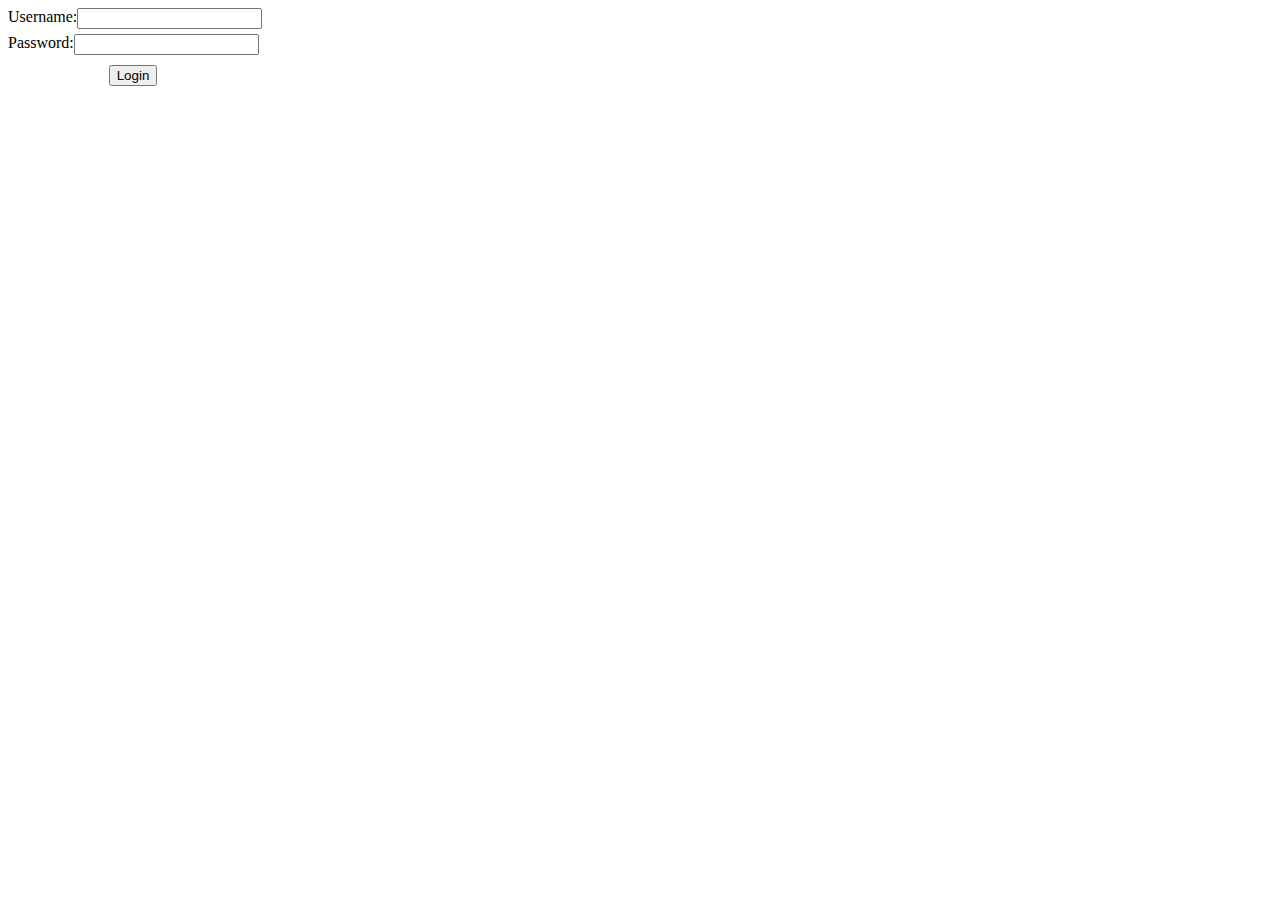
<file: ddraw/index.html>
<!doctype html>
<html lang="en">
  <head>
    <meta charset='utf-8'>
    
    
  </head>
  <body>
    <div id="app"></div>
    <script src="js/compiled/app.js"></script>
    <script>ddraw.core.init();</script>
  </body>
</html>
</file>
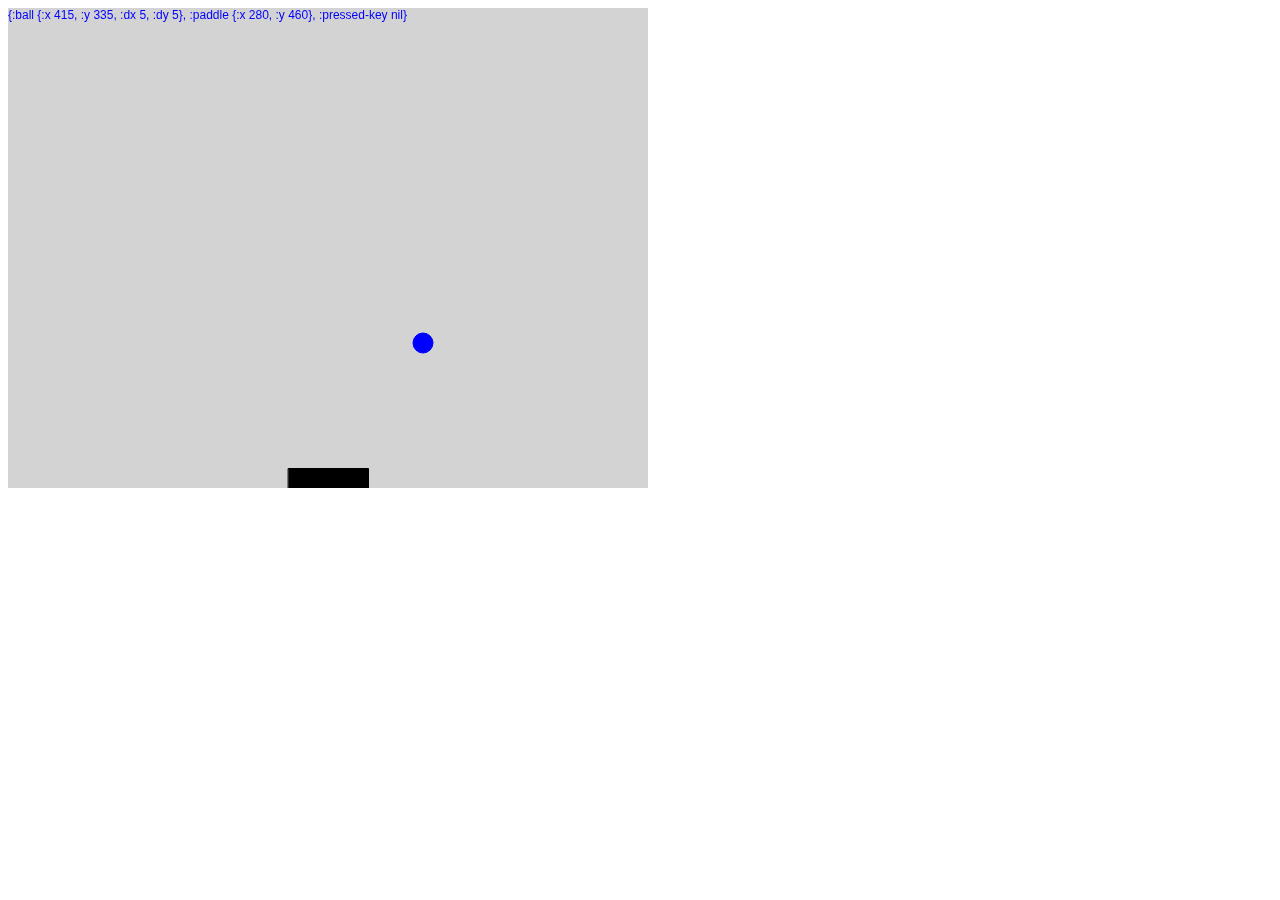
<file: klong/index.html>
<!DOCTYPE html>
<html>
  <head>
    <title>Klong!</title>
    <script src="js/compiled/klarna_dojo_quil.js" type="text/javascript"></script>
  </head>
  <body>
    <canvas id="klarna-dojo-quil"></canvas>
  </body>
</html>
</file>
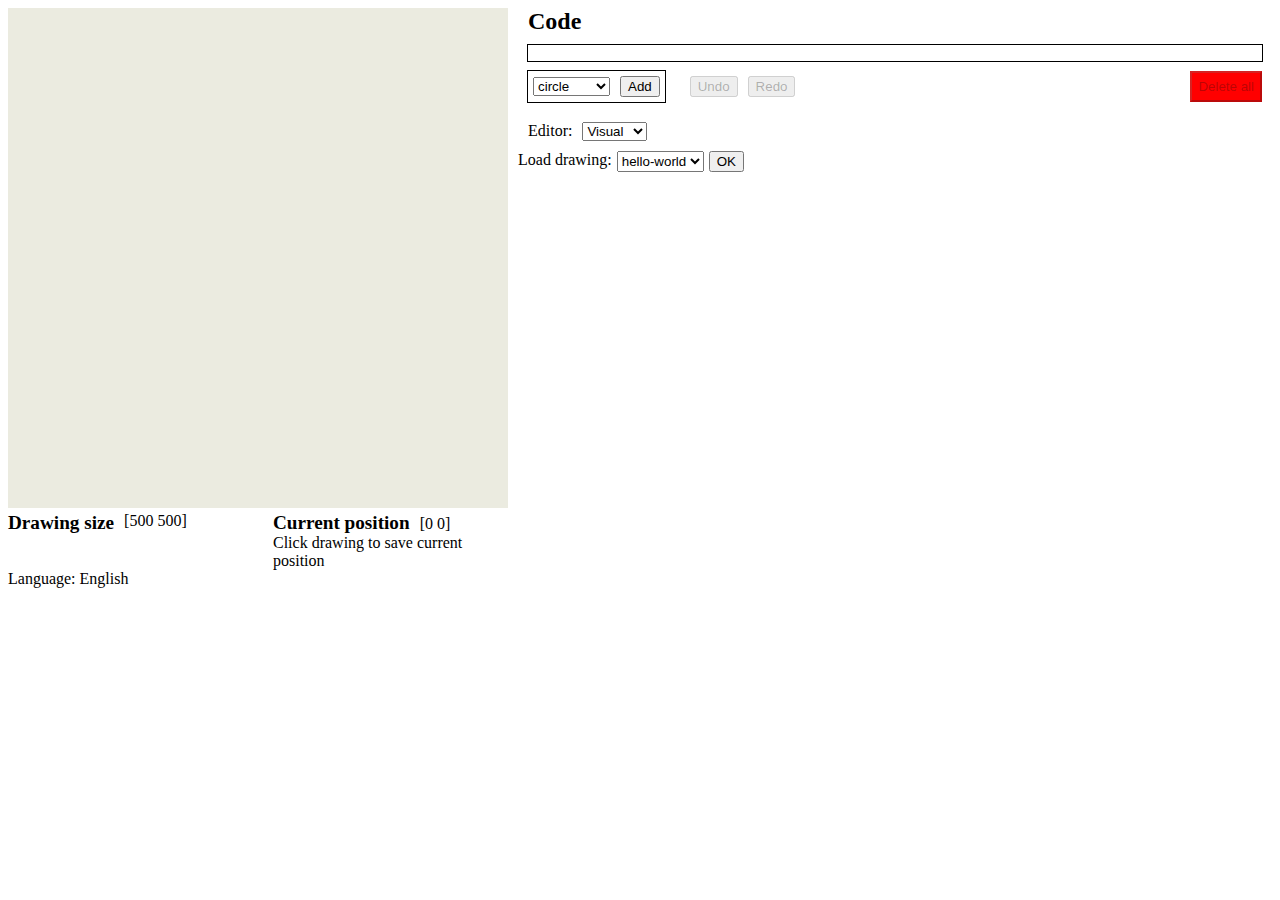
<file: quilt/index.html>
<!doctype html>
<html lang="en">
  <head>
    <meta charset='utf-8'>
    <title>Quilt</title>
    <link rel="stylesheet" type="text/css" href="css/style.css" />
  </head>
  <body>
    <div id="app"></div>
    <script src="js/compiled/app.js"></script>
    <script>quilt.core.init();</script>
  </body>
</html>
</file>
<file: quilt/css/style.css>
.container {
    display: flex;
}

#left-pane {
}

#right-pane {
    width: 100%;
    padding-left: 10px;
}

.outlined {
    outline: black solid thin;
}

.unselectable {
    /* Disable text selection */
    -webkit-touch-callout: none; /* iOS Safari */
    -webkit-user-select: none;   /* Chrome/Safari/Opera */
    -khtml-user-select: none;    /* Konqueror */
    -moz-user-select: none;      /* Firefox */
    -ms-user-select: none;       /* Internet Explorer/Edge */
    user-select: none;           /* Non-prefixed version, currently
                                    not supported by any browser */
}

span.label {
    font-size: larger;
    font-weight: bold;
    margin-right: 10px;
}

#mouse-pos {
    margin-left: 15px;
}

#editor {
    flex-grow: 1;
    padding-top: 0px;
    padding-bottom: 0px;
    padding-left: 10px;
    padding-right: 10px;
}

#editor > div {
    padding-top: 10px;
    padding-bottom: 10px;
}

#editor > h2 {
    margin-top: 0px;
    margin-bottom: 0px;
}

#forms {
    width: 100%;
    min-height: 1em;
}

.form {
    padding: 5px 5px 5px 5px;
    cursor: pointer;
}

.drag-handle {
    background-color: DarkGrey;
    margin-right: 5px;
    padding: 0px 5px 0px 5px;
}

.form > button {
    float: right;
}

.selected-form {
    background-color: #ffff80;
}

.delete-form {
    color: red;
    margin-left: auto;
    vertical-align: center;
}

.docstring {
    background-color: #99ccff;
    margin: 0px 25px 0px 30px;
    padding-left: 5px;
}

#modify-forms {
    margin-top: 10px;
}

#modify-forms > .outlined {
    margin-right: 10px;
}

#modify-forms > div {
    padding: 5px 5px 5px 5px;
}

#modify-forms > div > button {
    margin-left: 10px;
}

#visual-buttons > button {
    margin-left: 5px;
}

#clear-code {
    background-color: red;
    margin-left: auto;
}

.editor > textarea {
    width: 100%;
    height: 100px;
}

#source-editor > div > button {
    margin-right: 5px;
}

#editor-type > select {
    margin-left: 10px;
    margin-right: 10px;
}

.editor-options-checkbox {
    margin-left: 10px;
}

#library > select {
    margin-left: 5px;
    margin-right: 5px;
}

#debug > h2 {
    margin-top: 0px;
    margin-bottom: 10px;
}

#lang > select {
    margin-left: 10px;
}
</file>
